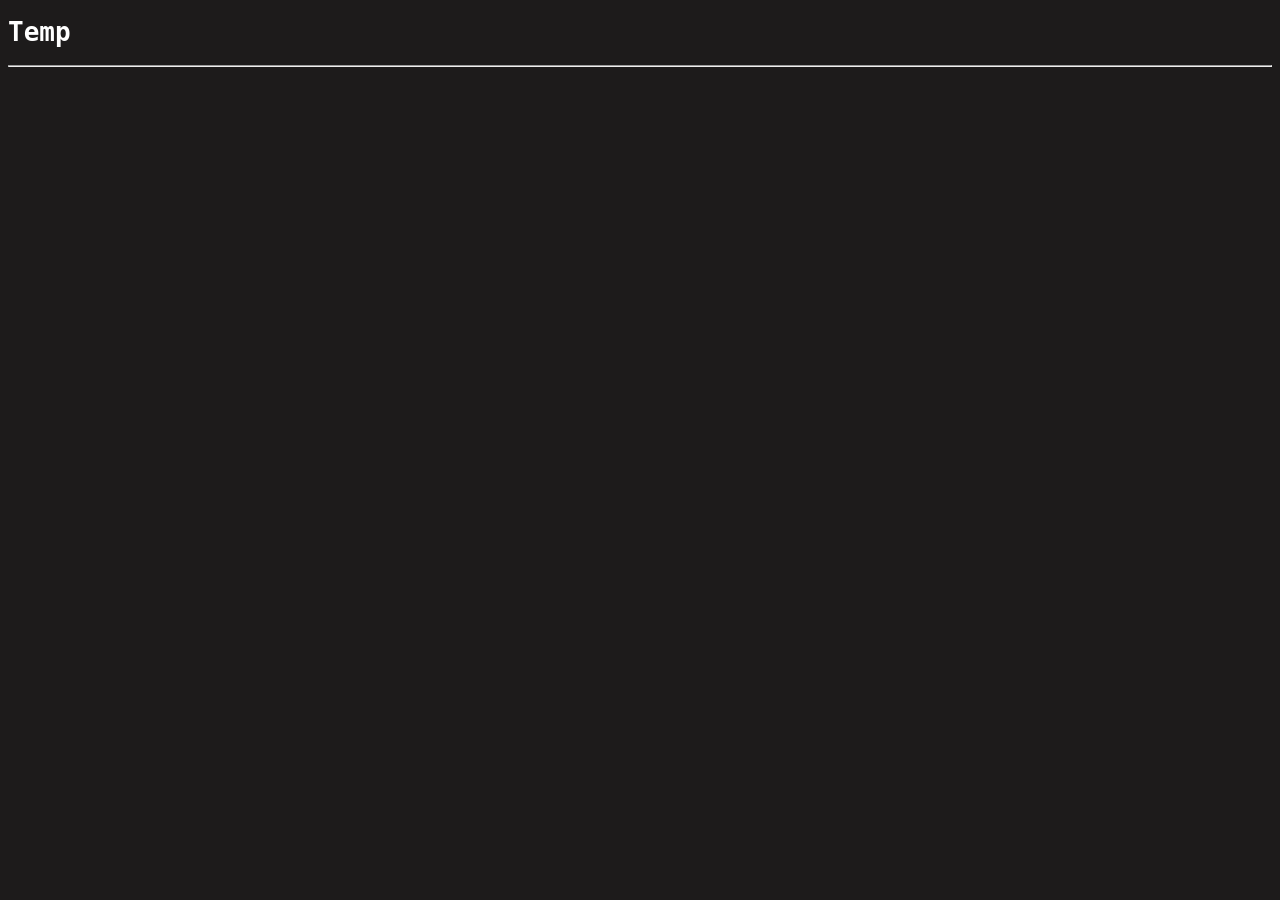
<file: temp.html>
<!DOCTYPE html>
<html lang="en">
<head>
    <meta charset="UTF-8">
    <meta name="viewport" content="width=device-width, initial-scale=1.0">
    <title>Document</title>
    <style>
        body{
            font-family: monospace;
            color: white;
            background-color: rgb(29, 27, 27);
        }
    </style>
</head>
<body>
    <h1>Temp</h1>
    <hr>
</body>
<script src="temp.js"></script>
</html>
</file>
